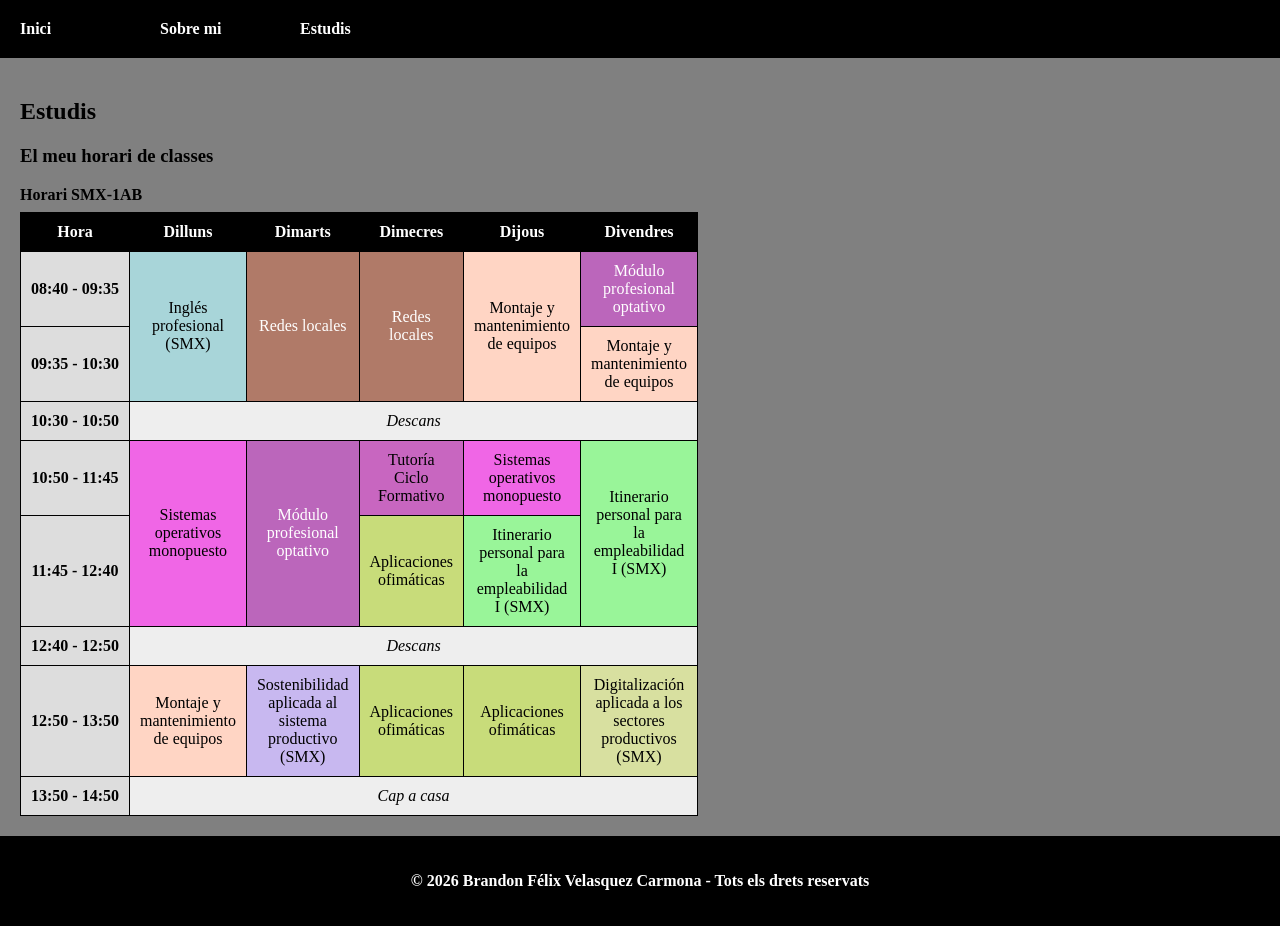
<file: pages/estudios.html>
<!DOCTYPE html>
<html lang="ca">
<head>
    <meta charset="UTF-8">
    <meta name="viewport" content="width=device-width, initial-scale=1.0">
    <title>Estudis</title>
    <link rel="stylesheet" href="../css/style.css">
</head>
<body>
 
    <header>
        <nav>
            <ul>
                <li><a href="../index.html">Inici</a></li>
                <li><a href="./sobre_mi.html">Sobre mi</a></li>
                <li><a href="./estudios.html">Estudis</a></li>
            </ul>
        </nav>
    </header>
 
    <div class="contenido-pagina">
        <h2>Estudis</h2>
        <h3>El meu horari de classes</h3>
 
        <div class="tabla-horario">
            <table>
                <caption>Horari SMX-1AB</caption>
                <thead>
                    <tr>
                        <th>Hora</th>
                        <th>Dilluns</th>
                        <th>Dimarts</th>
                        <th>Dimecres</th>
                        <th>Dijous</th>
                        <th>Divendres</th>
                    </tr>
                </thead>
                <tbody>
                    <tr>
                        <th>08:40 - 09:35</th>
                        <td rowspan="2" class="ingles">Inglés profesional (SMX)</td>
                        <td rowspan="2" class="redes">Redes locales</td>
                        <td rowspan="2" class="redes">Redes locales</td>
                        <td rowspan="2" class="montaje">Montaje y mantenimiento de equipos</td>
                        <td class="optativo">Módulo profesional optativo</td>
                    </tr>
                    <tr>
                        <th>09:35 - 10:30</th>
                        <td class="montaje">Montaje y mantenimiento de equipos</td>
                    </tr>
                    <tr class="descanso">
                        <th>10:30 - 10:50</th>
                        <td colspan="5">Descans</td>
                    </tr>
                    <tr>
                        <th>10:50 - 11:45</th>
                        <td rowspan="2" class="sistemas">Sistemas operativos monopuesto</td>
                        <td rowspan="2" class="optativo">Módulo profesional optativo</td>
                        <td class="tutoria">Tutoría Ciclo Formativo</td>
                        <td class="sistemas">Sistemas operativos monopuesto</td>
                        <td rowspan="2" class="itinerario">Itinerario personal para la empleabilidad I (SMX)</td>
                    </tr>
                    <tr>
                        <th>11:45 - 12:40</th>
                        <td class="ofimatica">Aplicaciones ofimáticas</td>
                        <td class="itinerario">Itinerario personal para la empleabilidad I (SMX)</td>
                    </tr>
                    <tr class="descanso">
                        <th>12:40 - 12:50</th>
                        <td colspan="5">Descans</td>
                    </tr>
                    <tr>
                        <th>12:50 - 13:50</th>
                        <td class="montaje">Montaje y mantenimiento de equipos</td>
                        <td class="sostenible">Sostenibilidad aplicada al sistema productivo (SMX)</td>
                        <td class="ofimatica">Aplicaciones ofimáticas</td>
                        <td class="ofimatica">Aplicaciones ofimáticas</td>
                        <td class="digital">Digitalización aplicada a los sectores productivos (SMX)</td>
                    </tr>
                    <tr class="descanso">
                        <th>13:50 - 14:50</th>
                        <td colspan="5">Cap a casa</td>
                    </tr>
                </tbody>
            </table>
        </div>
    </div>
 
    <footer>
        <p>&copy; 2026 Brandon Félix Velasquez Carmona - Tots els drets reservats</p>
    </footer>
 
</body>
</html>
</file>
<file: css/style.css>
body {
    margin: 0;
    background-color: gray;
    min-height: 100vh;
    display: flex;
    flex-direction: column;
}
 
nav ul {
    margin: 0;
    padding: 0;
    list-style: none;
    background-color: black;
    overflow: hidden;
}
 
nav ul li {
    margin: 20px;
    float: left;
    width: 100px;
}
 
nav ul li a {
    text-decoration: none;
    color: white;
    font-weight: bold;
}
 
.contenido-pagina {
    margin: 20px;
    flex: 1;
}
 
img {
    border: 5px solid green;
}
 
footer {
    padding: 20px;
    background-color: black;
    color: white;
    font-weight: bold;
    text-align: center;
}
 
.tabla-horario {
    overflow-x: auto;
}

table {
    width: 50%;
    border-collapse: collapse;
    background-color: white;
}

caption {
    font-weight: bold;
    margin-bottom: 8px;
    text-align: left;
}

th, td {
    border: 1px solid black;
    padding: 10px;
    text-align: center;
}

thead th {
    background-color: black;
    color: white;
}

tbody th {
    background-color: #ddd;
    white-space: nowrap;
}

tr.descanso td {
    background-color: #eee;
    font-style: italic;
}

.ingles     { background-color: #a8d5d9; }
.redes      { background-color: #b07a68; color: white; }
.montaje    { background-color: #ffd5c4; }
.optativo   { background-color: #bb66bb; color: white; }
.sistemas   { background-color: #f066e6; }
.tutoria    { background-color: #c866c0; }
.itinerario { background-color: #99f599; }
.ofimatica  { background-color: #c8dc7a; }
.sostenible { background-color: #c8b8f0; }
.digital    { background-color: #d8e0a0; }
</file>
